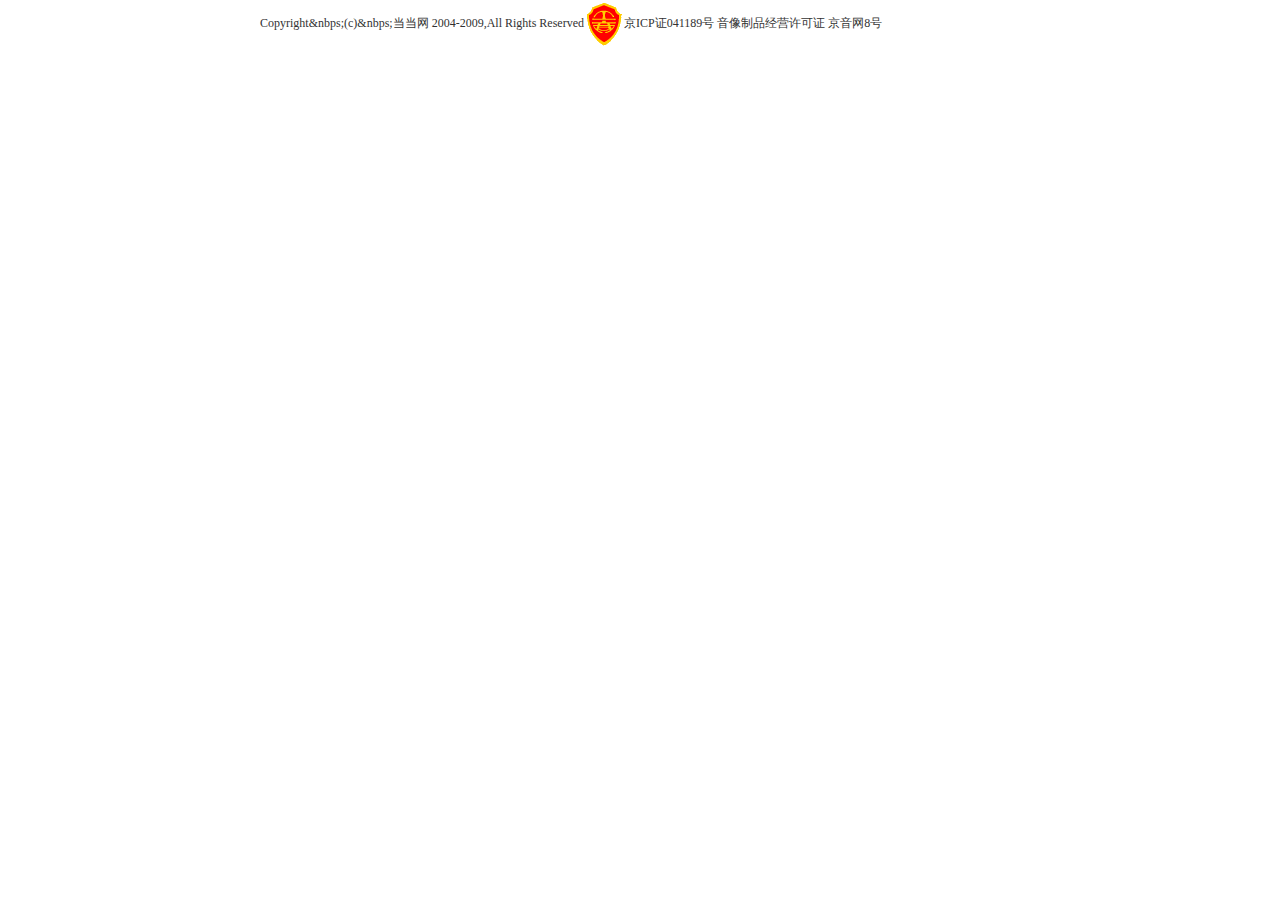
<file: footer.html>
<!DOCTYPE html>
<html>
<head>
	<meta charset="utf-8">
	<title>footer</title>
	<link rel="stylesheet" type="text/css" href="css/footer.css">
	<link rel="stylesheet" type="text/css" href="css/common.css">
</head>
<body>
<!-- footer底部样式 -->
<footer>
<p class="footer-left">Copyright&nbps;(c)&nbps;当当网&nbsp;2004-2009,All Rights Reserved</p>
<img src="img/validate.gif">
<p class="footer-right">京ICP证041189号&nbsp;音像制品经营许可证&nbsp;京音网8号</p>
</footer>
</body>
</html>
</file>
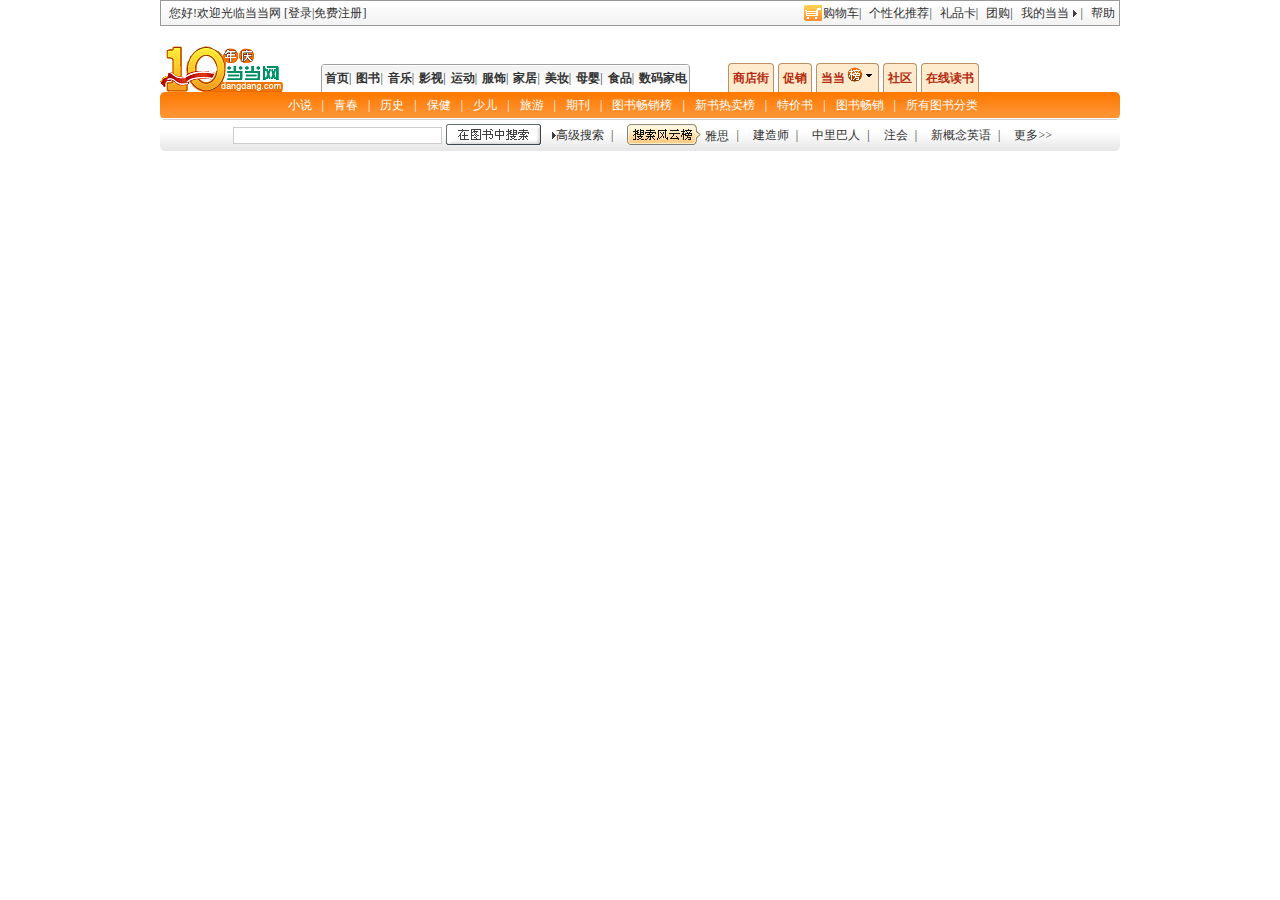
<file: header.html>
<!DOCTYPE html>
<html>
<head>
	<meta charset="utf-8">
	<title>header</title>
	<link rel="stylesheet" type="text/css" href="css/header.css">
	<link rel="stylesheet" type="text/css" href="css/common.css">
</head>
<body>
<!-- 总的header -->
<div class="header">
<!-- header-top头部上一部分 -->
	<div class="header-top">
		<div>
			<P>您好!欢迎光临当当网&nbsp;[<a href="">登录</a>|<a href="tagers.html" target=_blank>免费注册</a>]</P>
		</div>
		<div>
		<ul>
			<li><a href="shop.html" target=_blank><img class="header-left" src="img/dd_header_shop.gif">购物车</a>|</li>
			<li><a href="">个性化推荐</a>|</li>
			<li><a href="">礼品卡</a>|</li>
			<li><a href="">团购</a>|</li>
			<li><a href="">我的当当<img class="header-right" src="img/dd_arrow_right.gif"></a>|</li>
			<li><a href="">帮助</a></li>
		</ul>
		</div>
	</div>
<!-- header-middle中间部分 -->
	<div class="header-middle">
	<div class="header-first">
		<img src="img/dd_logo.gif">
	</div>
	<div class="header-second">
		<ul>
			<li><a href="index.html" target=_blank>首页</a>|</li>
			<li><a href="">图书</a>|</li>
			<li><a href="">音乐</a>|</li>
			<li><a href="">影视</a>|</li>
			<li><a href="">运动</a>|</li>
			<li><a href="">服饰</a>|</li>
			<li><a href="">家居</a>|</li>
			<li><a href="">美妆</a>|</li>
			<li><a href="">母婴</a>|</li>
			<li><a href="">食品</a>|</li>
			<li><a href="">数码家电</a></li>
		</ul>
	</div>
	<div class="header-three">
		<ul>
			<li><a href="">商店街</a></li>
			<li><a href="">促销</a></li>
			<li><a href="">当当<img src="img/dd_header_top.png"></a></li>
			<li><a href="">社区</a></li>
			<li><a href="">在线读书</a></li>
		</ul>
	</div>
	</div>
	<div class="header-four">
		<ul>
			<li><a href="">小说</a><li>
			<li>|<li>
			<li><a href="">青春</a><li>
			<li>|<li>
			<li><a href="">历史</a><li>
			<li>|<li>
			<li><a href="">保健</a><li>
			<li>|<li>
			<li><a href="">少儿</a><li>
			<li>|<li>
			<li><a href="">旅游</a><li>
			<li>|<li>
			<li><a href="">期刊</a><li>
			<li>|<li>
			<li><a href="">图书畅销榜</a><li>
			<li>|<li>
			<li><a href="">新书热卖榜</a><li>
			<li>|<li>
			<li><a href="">特价书</a><li>
			<li>|<li>
			<li><a href="">图书畅销</a><li>
			<li>|<li>
			<li><a href="">所有图书分类</a><li>
		</ul>
	</div>
<!-- header-bottom头部底部 -->
	<div class="header-fiv">
		<ul>
		<li><input type="text" name="text"><img id="bg" src="img/dd_header_search_btn.jpg"></li>
		<li><img src="img/dd_arrow_right.gif"><a href="">高级搜索</a></li>
		<li>|<li>
		<li><img id="bg" src="img/dd_header_search_top.jpg"><a href="">雅思</a></li>
		<li>|<li>
		<li><a href="">建造师</a></li>
		<li>|<li>
		<li><a href="">中里巴人</a></li>
		<li>|<li>
		<li><a href="">注会</a></li>
		<li>|<li>
		<li><a href="">新概念英语</a></li>
		<li>|<li>
		<li><a href="">更多>></a></li>
		</ul>
	</div>
</div>
</body>
</html>
</file>
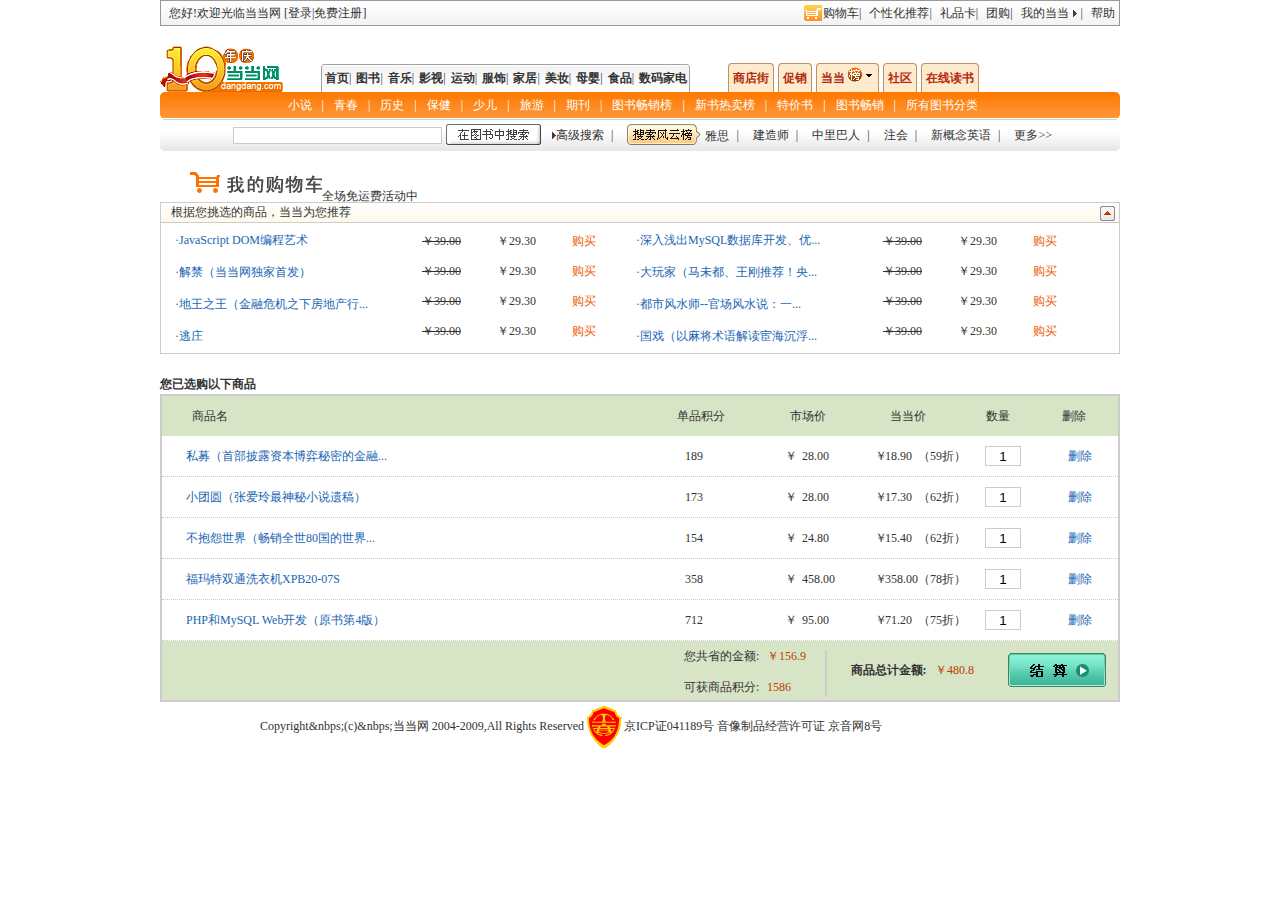
<file: shop.html>
<!DOCTYPE html>
<html>
<head>
	<meta charset="utf-8">
	<title>shop购物</title>
	<link rel="stylesheet" type="text/css" href="css/shop.css">
	<link rel="stylesheet" type="text/css" href="css/common.css">
</head>
<body>
<!-- 头部的引用 -->
<div class="shop">
	<iframe src="header.html" frameborder="0" scrolling="no" width="960px" height="155px"></iframe>
	</div>
<!-- 整体 -->
<div class="all">
<!-- shop头部 -->
	<div class="top">
	<img src="img/shopping_myshopping.gif">
	<p>全场免运费活动中</p>
	</div>
<!-- 挑选头部部分 -->
	<div class="Sort-title">
		<p>根据您挑选的商品，当当为您推荐</p>
		<img id="IMG" src="img/shopping_arrow_up.gif">
	</div>
<!-- 挑选内容 -->
	<ul class="Sort-center">
		<li class="puplic puplic1">
			<p><a href="">·JavaScript DOM编程艺术</a></p>
			<p><a href="">·解禁（当当网独家首发）</a></p>
			<p><a href="">·地王之王（金融危机之下房地产行...</a></p>
			<p><a href="">·逃庄</a></p>
		</li>
		<li class="puplic puplic2 puplic3">
			<p>￥39.00</p>
			<p>￥39.00</p>
			<p>￥39.00</p>
			<p>￥39.00</p>
		</li>
		<li class="puplic puplic2">
			<p>￥29.30</p>
			<p>￥29.30</p>
			<p>￥29.30</p>
			<p>￥29.30</p>
		</li>
		<li class="puplic puplic2 puplic4">
			<p><a href="">购买</a></p>
			<p><a href="">购买</a></p>
			<p><a href="">购买</a></p>
			<p><a href="">购买</a></p>
		</li>
		<li class="puplic puplic1">
			<p><a href="">·深入浅出MySQL数据库开发、优...</a></p>
			<p><a href="">·大玩家（马未都、王刚推荐！央...</a></p>
			<p><a href="">·都市风水师--官场风水说：一...</a></p>
			<p><a href="">·国戏（以麻将术语解读宦海沉浮...</a></p>
		</li>
		<li class="puplic puplic2 puplic3">
			<p>￥39.00</p>
			<p>￥39.00</p>
			<p>￥39.00</p>
			<p>￥39.00</p>
		</li>
		<li class="puplic puplic2">
			<p>￥29.30</p>
			<p>￥29.30</p>
			<p>￥29.30</p>
			<p>￥29.30</p>
		</li>
		<li class="puplic puplic2 puplic4">
			<p><a href="">购买</a></p>
			<p><a href="">购买</a></p>
			<p><a href="">购买</a></p>
			<p><a href="">购买</a></p>
		</li>
	</ul>
<!-- 选好商品头部 -->
	<p class="Choose">您已选购以下商品</p>
<!-- 购物车 -->
	<div class="Shop">
		<div class="Shop-title">
		<ul>
			<li class="Puplic sp">商品名</li>
			<li class="Puplic jf">单品积分</li>
			<li class="Puplic sc">市场价</li>
			<li class="Puplic dd">当当价</li>
			<li class="Puplic sl">数量</li>
			<li class="Puplic re">删除</li>
		</ul>
		</div>
		<ul class="Shop-center">
		<li>
		<span class="text"><a href="">私募（首部披露资本博弈秘密的金融...</a></span>
			<span class="Sku">189</span>
			<span class="bazaar">￥<p>28.00</p></span>
			<span class="Favorable"><p id="Coin">￥</p><p class="cost">18.90</p>（59折）</span>
			<span class="Inp"><input type="text" name="inp" maxLength="4" value="1"></span>
			<span class="delete"><a href="">删除</a></span>
		</li>
		<li>
			<span class="text"><a href="">小团圆（张爱玲最神秘小说遗稿）</a></span>
			<span class="Sku">173</span>
			<span class="bazaar">￥<p>28.00</p></span>
			<span class="Favorable"><p id="Coin">￥</p><p class="cost">17.30</p>（62折）</span>
			<span class="Inp"><input type="text" name="inp" maxLength="4" value="1"></span>
			<span class="delete"><a href="">删除</a></span>
		</li>
		<li>
			<span class="text"><a href="">不抱怨世界（畅销全世80国的世界...</a></span>
			<span class="Sku">154</span>
			<span class="bazaar">￥<p>24.80</p></span>
			<span class="Favorable"><p id="Coin">￥</p><p class="cost">15.40</p>（62折）</span>
			<span class="Inp"><input type="text" name="inp" maxLength="4" value="1"></span>
			<span class="delete"><a href="">删除</a></span>
		</li>
		<li>
			<span class="text"><a href="">福玛特双通洗衣机XPB20-07S</a></span>
			<span class="Sku">358</span>
			<span class="bazaar">￥<p>458.00</p></span>
			<span class="Favorable"><p id="Coin">￥</p><p class="cost">358.00</p>（78折）</span>
			<span class="Inp"><input type="text" name="inp" maxLength="4" value="1"></span>			
			<span class="delete"><a href="">删除</a></span>
		</li>
		<li>
			<span class="text"><a href="">PHP和MySQL Web开发（原书第4版）</a></span>
			<span class="Sku">712</span>
			<span class="bazaar">￥<p>95.00</p></span>
			<span class="Favorable"><p id="Coin">￥</p><p class="cost">71.20</p>（75折）</span>
			<span class="Inp"><input type="text" name="inp" maxLength="4" value="1"></span>
			<span class="delete"><a href="">删除</a></span>
		</li>
		</ul>
<!-- 底部 -->
		<div class="Total">
			<ul>
			<li class="Money">
				<span>您共省的金额:</span><p>￥156.9</p>
				<span>可获商品积分:</span><p>1586</p>
			</li>
			<li class="bar">
			</li>
			<li class="Sp">
				<span>商品总计金额:</span><p>￥480.8</p>
			</li>
			<li class="Img">
				<img src="img/shopping_balance.gif">
			</li>
			</ul>
		</div>
	</div>
	</div>
<!-- footer引用 -->
<footer>
 		<iframe src="footer.html" frameborder="0" scrolling="no" width="960px" height="155px">
 		</iframe>
 	</footer>
</body>
<script type="text/javascript" src="js/jquery-3.1.1.min.js"></script>
<script type="text/javascript" src="js/shop.js"></script>
</html>
</file>
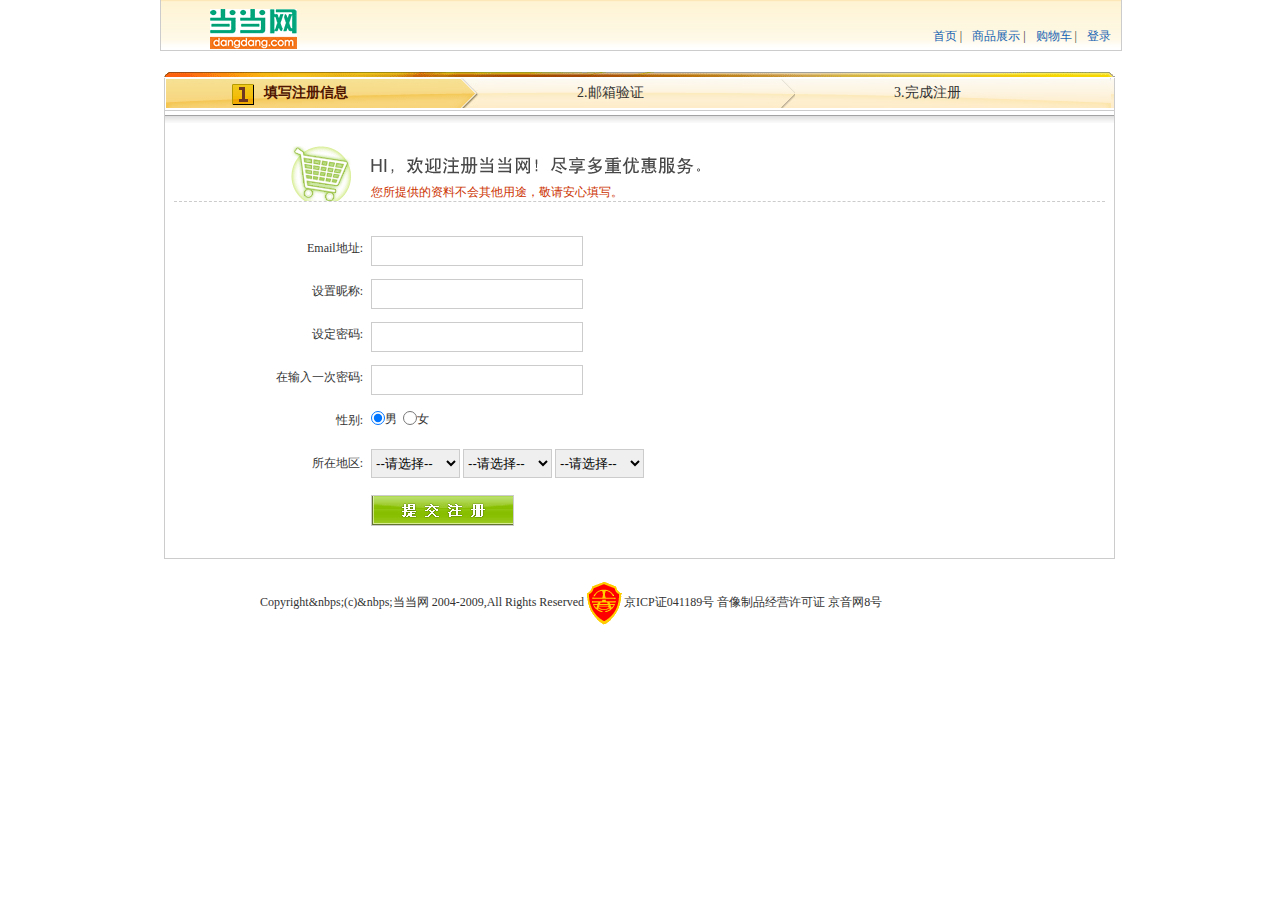
<file: tagers.html>
<!DOCTYPE html>
<html>
<head>
	<meta charset="utf-8">
	<title>Tagers</title>
	<link rel="stylesheet" type="text/css" href="css/common.css">
	<link rel="stylesheet" type="text/css" href="css/Tagers.css">
</head>
<body>
<!-- Tagers注册页面 -->
<div class="all">
<!-- header 头部 -->
<header>
	  <img src="img/logo.gif">
	  <ul>
	  	<li><a href="index.html" target=_blank>首页</a> |</li>
	  	<li><a href="">商品展示</a> |</li>
	  	<li><a href="shop.html" target=_blank>购物车</a> |</li>
	  	<li><a href="">登录</a></li>
	  </ul>
	</header>
<!-- Tagers注册页面 中间 -->
<div class="middle">
<div class="middle-top-bg"></div>
<!-- Tagers注册页面 中间头部 -->
<div class="mid">
		<div class="top">
		<div class="middle-top">
			<div class="public middle-top-first">
				<p>填写注册信息</p>
			</div>
			<div class="public middle-top-two">
				<p>2.邮箱验证</p>
			</div>
			<div class="public middle-top-three">
				<p>3.完成注册</p>
			</div>
		</div>
		</div>
<!-- Tagers注册页面 中间上部分 -->
<div class="up">
	<img src="img/register_pic_01.gif">
	<div class="up-right">
		<p class="upp"><img src="img/register_pic_02.gif"></p>
		<p class="upp Up">您所提供的资料不会其他用途，敬请安心填写。</p>
	</div>
	</div>
<!-- 注册表单 -->
	<form action="" method="" name="menu" class="Form">
		<div class="allf">
		<ul class="allf-left">
			<li>Email地址:</li>
			<li>设置昵称:</li>
			<li>设定密码:</li>
			<li>在输入一次密码:</li>
			<li>性别:</li>
			<li>所在地区:</li>
		</ul>
		<ul class="allf-right">
			<li class="of">
			<input id="em" type="email" name="user_email" value="">
			<p id="Em"></p>
			</li>
			<li class="of">
			<input id="use" type="text" name="username" value="">
			<p id="Use"></p>
			</li>
			<li class="of">
			<input id="pd" type="password" name="psw" value="">
			<p id="Pd"></p>
			</li>
			<li class="of">
			<input id="ps" type="password" name="psw" value="">
			<p id="Ps"></p>
			</li>
			<li class="Sex">
			<input type="radio" name="sex" checked>
			<span>男</span>
			<input type="radio" name="sex">
			<span>女</span>
			</li>
			<li class="pd">
				<select id="province"></select>
				<select id="ctiy"></select>
				<select id="town"></select>
			</li>
			<li id="Img">
			<input id="ig" type="submit" name="sub" value=""/>
			</li>
		</ul>
		</div>
	</form>
	</div>
	</div>
</div>
<!-- footer引用 -->
 	<footer>
 		<iframe src="footer.html" frameborder="0" scrolling="no" width="960px" height="155px">
 		</iframe>
	</footer>
</body>
<script type="text/javascript" src="js/jquery-3.1.1.min.js"></script>
<script type="text/javascript" src="js/Register.js"></script>
</html>
</file>
<file: css/footer.css>
@charset "utf-8";
/*footer样式*/
footer{
	height:46px;
}
.footer-left{
	float:left;
	height:46px;
	line-height:46px;
	color:#323232;
	margin-left:100px;
}
footer img{
	float:left;
}
.footer-right{
	float:left;
	height:46px;
	line-height:46px;
	color:#323232;
}
</file>
<file: css/common.css>
body{
	margin:0px;
	padding:0px;
	font-size:12px;
	line-height:20px;
	color:#333;
}
ul,li,ol,h1,h5,dl,dd,p,input{
	list-style:none;
	margin:0px;
	padding:0px;
}
a{
	color:#333333;
    text-decoration: none;
}    
a:hover{
	color:#333333;
	text-decoration:underline;
}
img{
	border:0px;
}
.blue{
	color:#1965b3;
	text-decoration:none;
}
.blue:hover{
	color:#1965b3;
	text-decoration:underline;
}
.header,.main,footer,.all,.shop,.all{
	width:960px;
	margin:0px auto;
	clear:both;
	float:none;
}
</file>
<file: css/header.css>
@charset "utf-8";
/*header-top样式*/
.header-top{
	height:24px;
	border:1px solid #999999;
	background:url(../img/dd_header_bg.gif) repeat-x;
}
.header p{
	float:left;
	text-indent:8px;
	height:24px;
	line-height:24px;
}
.header ul{
	float:right;
}
.header li{
	float:left;
	height:24px;
	line-height:24px;
	padding:0px 4px 0px 4px;

}
.header-left{
	position:relative;
	left:-1px;
	top:4px;
}
.header-right{
	margin:0px 4px 0px 4px;
}
/*header-middle样式*/
.header-middle{
	height:66px;
}
.header-first{
	float:left;
	margin-top:19px;
	width:123px;
	height:47px;
}
.header-second{
	float:left;
	height:28px;
	margin:38px 0px 0px 38px;
	background:url(../img/dd_head_bg_mid.gif) repeat-x;
	border-top-left-radius:4px;
	border-top-right-radius:4px;
	border-left:1px solid #a1a1a1;
	border-right:1px solid #a1a1a1;
	
}
.header-second li{
	height:28px;
	line-height:28px;
	padding:0px 2px 0px 3px;
}
.header-second li a{
	font-weight:bold;
}
.header-three{
	float:left;
	margin:37px 0px 0px 38px;
	height:28px;
}
.header-three li{
	height:28px;
	margin-right:4px;
	line-height:28px;
	background-color:#feebcd;
	border:1px solid #bf9066;
	border-bottom:none;
	border-top-left-radius:4px;
	border-top-right-radius:4px;
}
.header-three li a{
	color:#b42b0f;
	font-weight:bold;
}
/*header-bottom样式*/
.header-four{
	height:27px;
	background:url(../img/dd_head_bg_mid.gif) repeat-x 0 -67px;
	border-radius:5px;
}
.header-four ul{
	margin-right:135px;
}
.header-four li{
	height:27px;
	line-height:27px;
	padding:0px 2px 0px 3px;
	color:#fff;
}
.header-four li a{
	color:#fff;
}
/*.header-fiv样式*/
.header-fiv{
	height:32px;
	background:url(../img/dd_head_bg_mid.gif) repeat-x 0 -28px;
	border-radius:5px;
}
.header-fiv ul{
	height:32px;
	margin:0px 65px 0px 1px;
}
.header-fiv input{
	width:207px;
	border:none;
	border:1px solid #ccc;
	outline:none;
	margin-right:4px;
}
#bg{
	position:relative;
	top:5px;
	cursor:pointer;
	padding-right:4px;
}
.header-fiv ul li{
	height:32px;
	line-height:32px;
	padding-right:3px;
}
</file>
<file: css/shop.css>
@charset "utf-8";
/*shop头部*/
.top{
	height:30px;
	margin-top:11px;
}
.top img{
	float:left;
	margin-left:30px;
	cursor:pointer;
}
.top p{
	float:left;
	height:16px;
	margin-top:14px;
	cursor:pointer;
}
/*挑选sop头部*/
.Sort-title{
	height:19px;
	border:1px solid #ccc;
	background:url(../img/shopping_commend_bg.gif) repeat-x;
}
.Sort-title p{
	float:left;
	height:19px;
	line-height:19px;
	margin-left:10px;
	cursor:pointer;
}
.Sort-title img{
	float:right;
	margin:3px 4px 0px 0px;
	cursor:pointer;
}
/*挑选内容*/
.Sort-center{
	height:130px;
	border:1px solid #ccc;
	border-top:none;
	/*display:none;*/
}
.Sort-center li{
	float:left;
}

.puplic1{
	width:212px;
	margin:0px 10px 0px 14px;
}
.puplic1 p{
	height:30px;
	line-height:30px;
	margin-top:2px;
	cursor:pointer;
}
.puplic1 p a{
	color:#1965b3;	
}
.puplic2{
	width:50px;
	margin-left:25px;
}
.puplic2 p{
	height:24px;
	line-height:24px;
	margin-top:6px;
	color:#333333;
	cursor:pointer;
}
.puplic3 p{

	text-decoration:line-through;
}
.puplic4 p a{
	color:#ed610c;
	cursor:pointer;
}
/*选购好的*/
.Choose{
	height:20px;
	margin-top:20px;
	font-weight:bold;
}
/*购物车*/
.Shop{
	height:304px;
	border:2px solid #ccc;
}
.Shop-title{
	height:40px;
	background-color:#d8e4c6;
}
.Shop-title ul li{
	float:left;
}
.Puplic{
	height:40px;
	line-height:40px;
	cursor:pointer;
}
.sp{
	width:480px;
	margin-right:5px;
	padding-left:30px;
}
.jf{
	width:50px;
	margin-right:63px;
}
.sc{
	width:50px;
	margin-right:50px;
}
.dd{
	width:90px;
	margin-right:6px;
}
.sl{
	width:70px;
	margin-right:6px;
}
.re{
	width:50px;
}
/*购物车内容*/
.Shop-center{
	height:205px;
}
.Shop-center li{
	float:left;
	width:956px;
	height:40px;
	border-bottom:1px dotted #ccc;

}
.Shop-center li span{
	display:block;
	float:left;
}
.text{
	width:216px;
	height:40px;
	line-height:40px;
	margin:0px 240px 0px 24px;
}
.text a{
	color:#1965b3;
}
.Sku{
	width:50px;
	height:40px;
	line-height:40px;
	margin-left:43px;
	cursor:pointer;
}
.bazaar{
	width:50px;
	height:40px;
	line-height:40px;
	margin-left:50px;
	cursor:pointer;
}
.bazaar p{
	float:right;
	width:33px;
	height:40px;
	line-height:40px;
}
.Favorable{
	width:96px;
	height:40x;
	line-height:40px;
	margin-left:40px;
	cursor:pointer;
}
.Favorable p{
	float:left;
	width:33px;
	height:40px;
	line-height:40px;
}
#Coin{
	float:left;
	width:10px;
	height:40px;
}
.Inp{
	width:47px;
	margin-left:6px;
	cursor:pointer;
}
.Inp input{
	border:none;
	width:34px;
	height:18px;
	border:1px solid #ccc;
	outline:none;
	text-align:center;
	margin:10px 8px;
	cursor:pointer;
}
.delete{
	width:40px;
	height:40px;
	line-height:40px;
	margin-left:36px;
	text-align:center;
}
.delete a{
	color:#1965b3;
}
/*购物车 底部*/
.Total{
	height:59px;
	background-color:#d8e4c6;
}
.Total ul{
	float:right;
	width:434px;
}
.Total ul li{
	float:left;
}
.Money{
	width:133px;
	margin-right:8px;
}
.Money span{
	display:block;
	float:left;
	width:83px;
	height:31px;
	line-height:31px;
	cursor:pointer;
}
.Money p{
	float:left;
	width:50px;
	height:31px;
	line-height:31px;
	color:#bd3e00;
	cursor:pointer;
}
.bar{
	height:45px;
	border:1px solid #ccc;
	margin-top:9px;
	cursor:pointer;
}
.Sp span{
	display:block;
	float:left;
	width:93px;
	height:59px;
	line-height:59px;
	text-align:center;
	cursor:pointer;
	font-weight:bold;
	margin-left:15px;
}
.Sp p{
	float:left;
	width:61px;
	height:59px;
	line-height:59px;
	color:#bd3e00;
	cursor:pointer;
}
.Img img{
	cursor:pointer;
	margin:12px 12px 0px 12px;
}
</file>
<file: css/Tagers.css>
@charset "utf-8";
/*register 头部*/
header{
	width:960px;
	height:50px;
	border:1px solid #ccc;
	border-top:none;
	background:url(../img/register_head_bg.gif) repeat-x;
}
header img{
	margin:9px 0px 0px 49px;
}
header ul{
	float:right;
}
header ul li{
	float:left;
	height:50px;
	padding-right:10px;
	margin-top:26px;
}
header ul li a{
	cursor:pointer;
	color:#1965b3;
}
/*register 中间*/
.middle{
	width:951px;
	margin:21px 0px 0px 4px;
}
/*Tagers注册页面 中间头部*/
.middle-top-bg{
	width:951px;
	height:6px;
	background:url(../img/register_top_bg.gif) repeat-x;
}
.mid{
	width:949px;
	height:480px;
	border:1px solid #ccc;
	border-top:none;
	
}
.top{
	width:949px;
	height:49px;
	background:url(../img/register_shadow.gif) repeat-x left 37px;
}
.middle-top{
	width:949px;
	height:32px;
	border-bottom:1px solid #ccc;
}
.middle-top-first{
	float:left;
	width:313px;
	height:30px;
	background:url(../img/register_tag_left.gif) no-repeat;
}
.middle-top-two{
	float:left;
	width:317px;
	height:30px;
	background:url(../img/register_tag_mid.gif) no-repeat;
}
.middle-top-three{
	float:left;
	width:319px;
	height:30px;
	background:url(../img/register_tag_right.gif) repeat-x;
}
.public p{
	margin-left:99px;
	height:30px;
	padding-top:5px;
	font-size:14px;
	cursor:pointer;
}
.middle-top-first p{
	font-weight:bold;
	color:#501500;
}
/*Tagers注册页面 中间上部分*/
.up{
	height:74px;
	border-bottom:1px dashed #ccc;
	margin:0px 9px 0px 9px; 
}
.up img{
	float:left;
	margin:19px 0px 0px 117px;
}
.up-right{
	float:left;
	height:74px;
	margin-left:20px;
}
 .upp{
	width:338px;
	height:16px;
	margin-top:30px;
}
.upp img{
	margin:0px 0px 0px 0px;
}
.Up{
	margin-top:9px;
	color:#cc3300;
}
/*注册表单*/
.Form{
	width:931px;
	height:335px;
	margin:0px 9px 0px 9px;
}
.allf{
	height:320px;
	margin:20px 0px 0px 83px;
}
.allf-left{
	float:left;
	width:106px;
}
.allf-left li{
	width:106px;
	height:33px;
	line-height:33px;
	text-align:right;
	margin-top:10px;
}
.allf-right{
	float:left;
	margin-left:8px;
}
.allf-right li{
	height:35px;
	margin:8px 0px 8px 0px;
}
.allf-right input{
	border:none;
	display:block;
	float:left;
	width:210px;
	height:28px;
	margin-top:6px;
	border:1px solid #ccc;
}
.allf-right p{
	float:left;
	height:28px;
	line-height:28px;
	margin:6px 0px 0px 6px;
}
.Sex input{
	float:left;
	width:14px;
	height:14px;
	margin-top:9px; 
}
.Sex span{
	margin:7px 6px 0px 0px; 
	float:left;
	display:inline-block;
	height:17px;
}
.pd select{
	margin-top:4px;
	width:89px;
	height:29px;
	border:1px solid #ccc;
}
#Img{
	margin-top:9px;
}
#Img input{
	outline:none;
	width:143px;
	height:31px;
	background:url(../img/register_btn_out.gif) left -2px;
}
#Img input:hover{
	background:url(../img/register_btn_over.gif) left -2px;
}
footer{
	margin-top:20px;
}

/*提示验证信息样式*/
/*onfucs的时候验证信息*/
.textfs{
	color:#ccc;
}
/*onblur的时候验证信息*/
.textof{
	color:#cc3300;
	border:1px solid #ccc;
	background-color:#FEF4D0;
}
/*texttrue正确的时候信息*/
.texttr{
	width:15px;
	background:url(../img/register_write_ok.gif) no-repeat left 10px;
}
</file>
